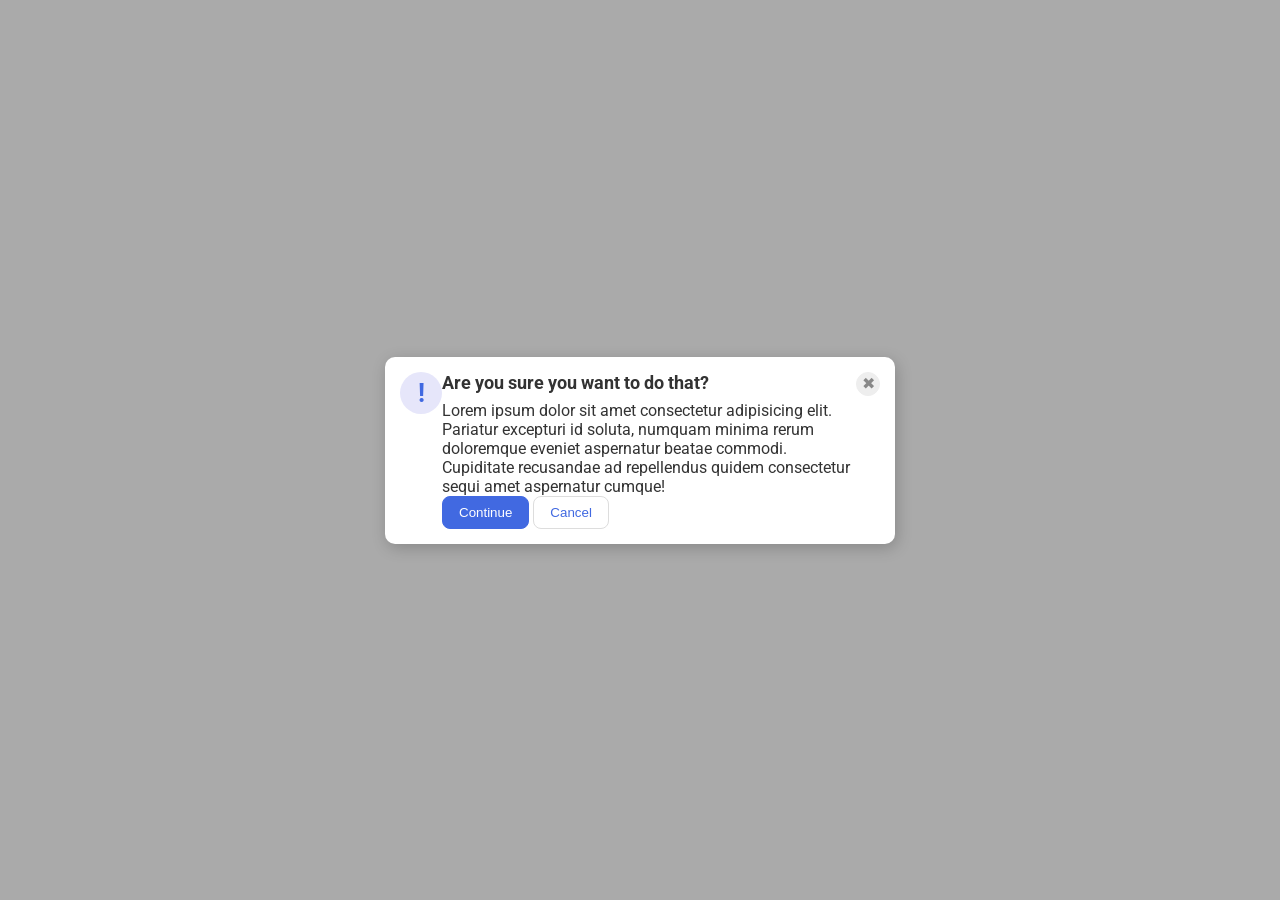
<file: foundations/flex/05-flex-modal/index.html>
<!DOCTYPE html>
<html lang="en">

<head>
  <meta charset="UTF-8">
  <meta http-equiv="X-UA-Compatible" content="IE=edge">
  <meta name="viewport" content="width=device-width, initial-scale=1.0">
  <link rel="stylesheet" href="style.css">
  <title>Modal</title>
</head>

<body>
  <div class="modal">
    <div class="icon">!</div>
    <div class="overlay">
      <div class="header">Are you sure you want to do that?</div>

      <div class="text">Lorem ipsum dolor sit amet consectetur adipisicing elit. Pariatur excepturi id soluta, numquam
        minima rerum doloremque eveniet aspernatur beatae commodi. Cupiditate recusandae ad repellendus quidem
        consectetur sequi amet aspernatur cumque!</div>
      <div class="buttons">
        <button class="continue">Continue</button>
        <button class="cancel">Cancel</button>
      </div>
    </div>
    <button class="close-button">✖</button>
  </div>
</body>

</html>
</file>
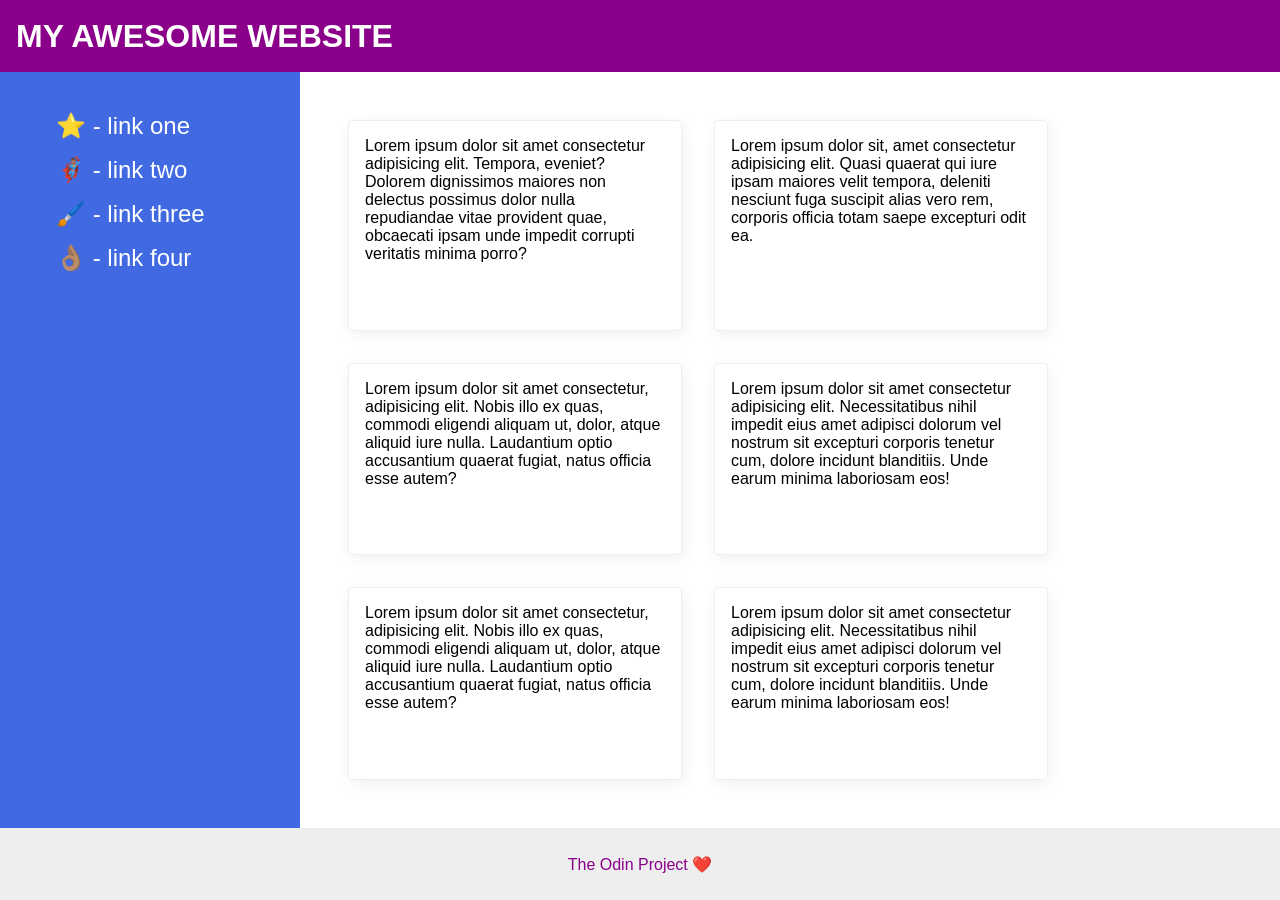
<file: foundations/flex/07-flex-layout-2/index.html>
<!DOCTYPE html>
<html lang="en">

<head>
  <meta charset="UTF-8">
  <meta http-equiv="X-UA-Compatible" content="IE=edge">
  <meta name="viewport" content="width=device-width, initial-scale=1.0">
  <title>The Holy Grail</title>
  <link rel="stylesheet" href="style.css">
</head>

<body>
  <div class="header">
    MY AWESOME WEBSITE
  </div>
  <div class="display">
    <div class="sidebar">
      <ul>
        <li><a href="#">⭐ - link one</a></li>
        <li><a href="#">🦸🏽‍♂️ - link two</a></li>
        <li><a href="#">🖌️ - link three</a></li>
        <li><a href="#">👌🏽 - link four</a></li>
      </ul>
    </div>
    <div class="cards">
      <div class="card">Lorem ipsum dolor sit amet consectetur adipisicing elit. Tempora, eveniet? Dolorem dignissimos
        maiores non delectus possimus dolor nulla repudiandae vitae provident quae, obcaecati ipsam unde impedit
        corrupti
        veritatis minima porro?</div>
      <div class="card">Lorem ipsum dolor sit, amet consectetur adipisicing elit. Quasi quaerat qui iure ipsam maiores
        velit tempora, deleniti nesciunt fuga suscipit alias vero rem, corporis officia totam saepe excepturi odit ea.
      </div>
      <div class="card">Lorem ipsum dolor sit amet consectetur, adipisicing elit. Nobis illo ex quas, commodi eligendi
        aliquam ut, dolor, atque aliquid iure nulla. Laudantium optio accusantium quaerat fugiat, natus officia esse
        autem?</div>
      <div class="card">Lorem ipsum dolor sit amet consectetur adipisicing elit. Necessitatibus nihil impedit eius amet
        adipisci dolorum vel nostrum sit excepturi corporis tenetur cum, dolore incidunt blanditiis. Unde earum minima
        laboriosam eos!</div>
      <div class="card">Lorem ipsum dolor sit amet consectetur, adipisicing elit. Nobis illo ex quas, commodi eligendi
        aliquam ut, dolor, atque aliquid iure nulla. Laudantium optio accusantium quaerat fugiat, natus officia esse
        autem?</div>
      <div class="card">Lorem ipsum dolor sit amet consectetur adipisicing elit. Necessitatibus nihil impedit eius amet
        adipisci dolorum vel nostrum sit excepturi corporis tenetur cum, dolore incidunt blanditiis. Unde earum minima
        laboriosam eos!</div>
    </div>
  </div>
  <div class="footer">
    The Odin Project ❤️
  </div>
</body>

</html>
</file>
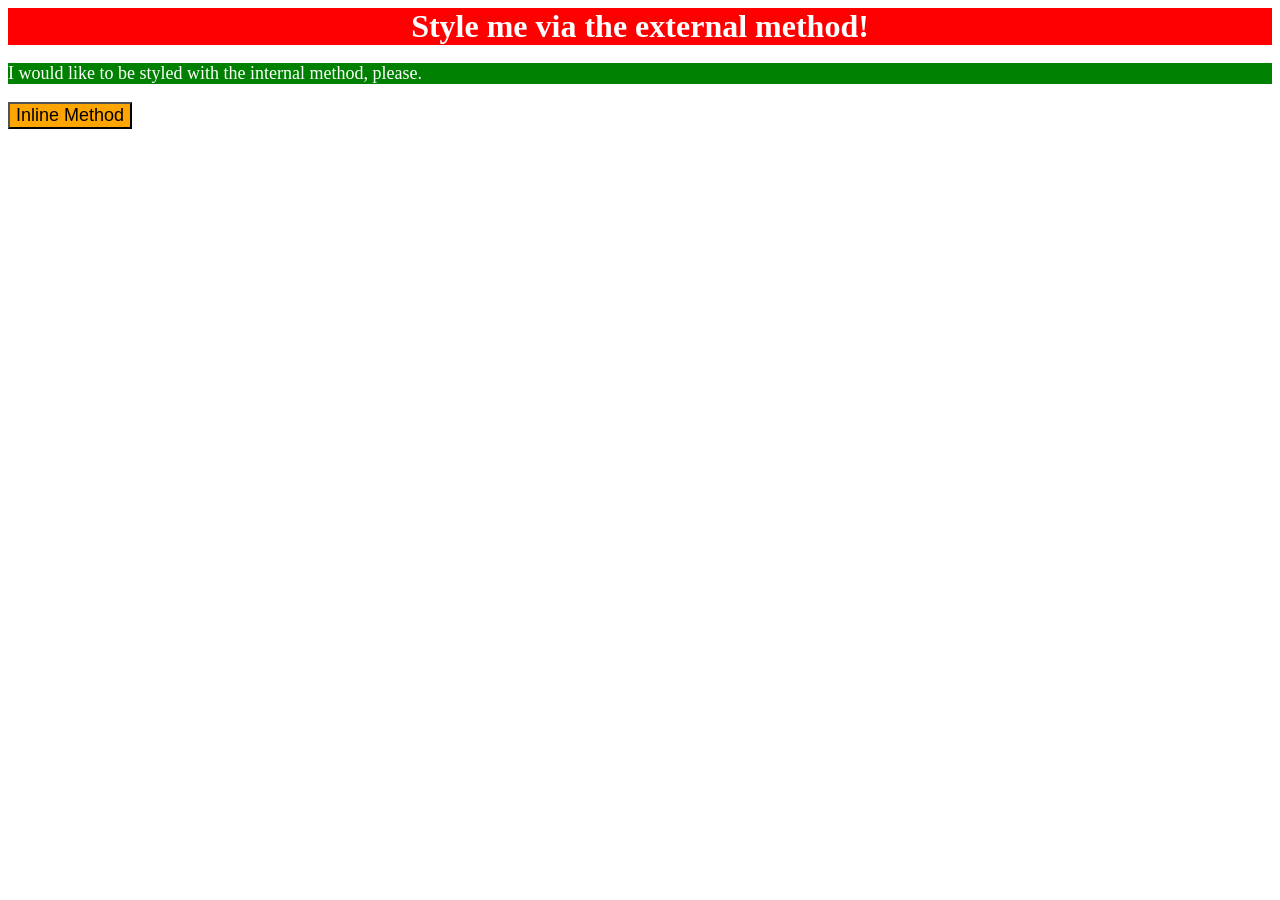
<file: foundations/intro-to-css/01-css-methods/index.html>
<!DOCTYPE html>
<html lang="en">

<head>
  <link rel="stylesheet" href="style.css">
  <style>
    p {
      background-color: green;
      color: white;
      font-size: 18px;
    }
  </style>
  <meta charset="UTF-8">
  <meta http-equiv="X-UA-Compatible" content="IE=edge">
  <meta name="viewport" content="width=device-width, initial-scale=1.0">
  <title>Methods for Adding CSS</title>
</head>

<body>
  <div>Style me via the external method!</div>
  <p>I would like to be styled with the internal method, please.</p>
  <button style="background-color: orange; font-size: 18px;">Inline Method</button>
</body>

</html>
</file>
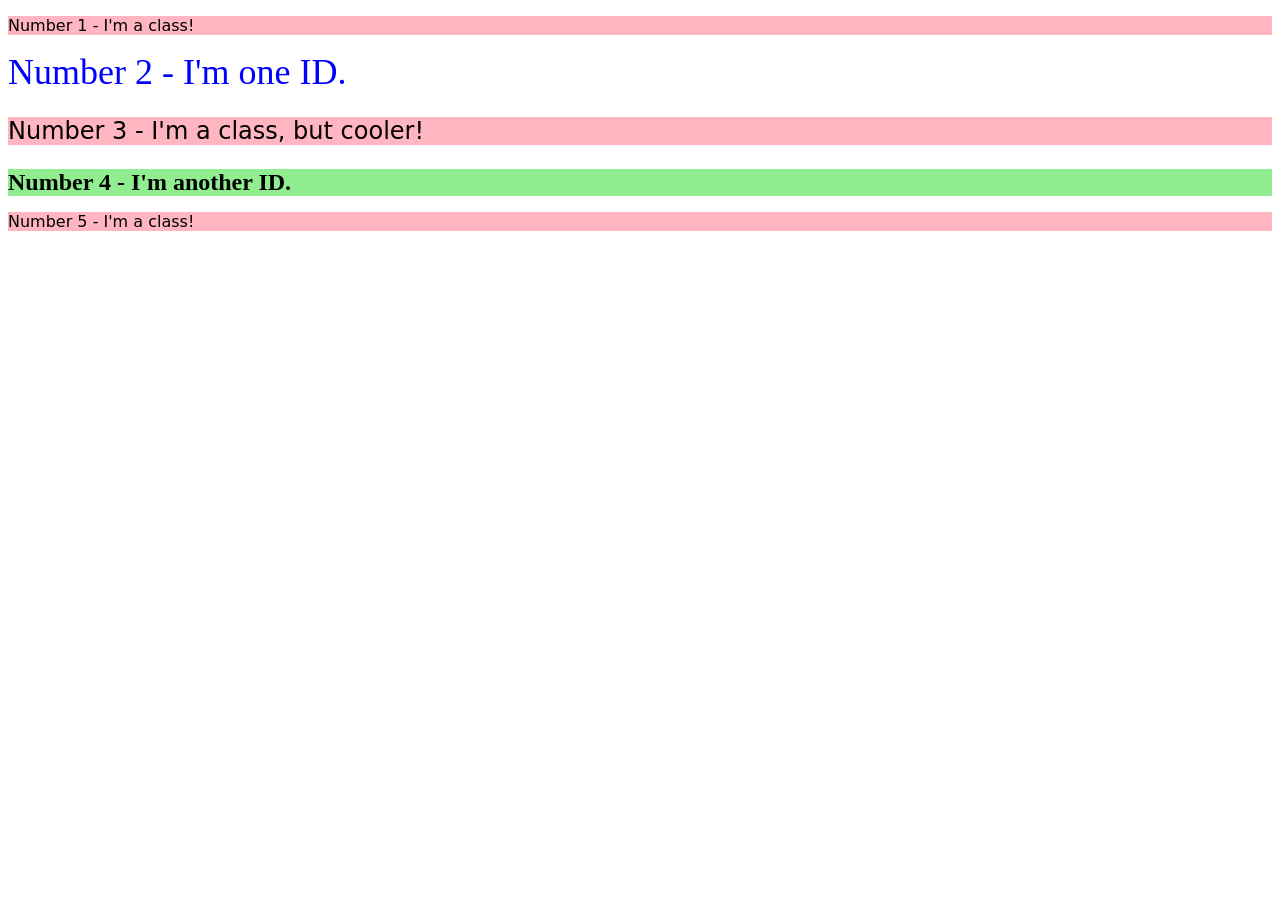
<file: foundations/intro-to-css/02-class-id-selectors/index.html>
<!DOCTYPE html>
<html lang="en">

<head>
  <meta charset="UTF-8">
  <meta http-equiv="X-UA-Compatible" content="IE=edge">
  <meta name="viewport" content="width=device-width, initial-scale=1.0">
  <title>Class and ID Selectors</title>
  <link rel="stylesheet" href="style.css">
</head>

<body>
  <p class="odd">Number 1 - I'm a class!</p>
  <div id="second">Number 2 - I'm one ID.</div>
  <p class="odd third">Number 3 - I'm a class, but cooler!</p>
  <div id="forth">Number 4 - I'm another ID.</div>
  <p class="odd">Number 5 - I'm a class!</p>
</body>

</html>
</file>
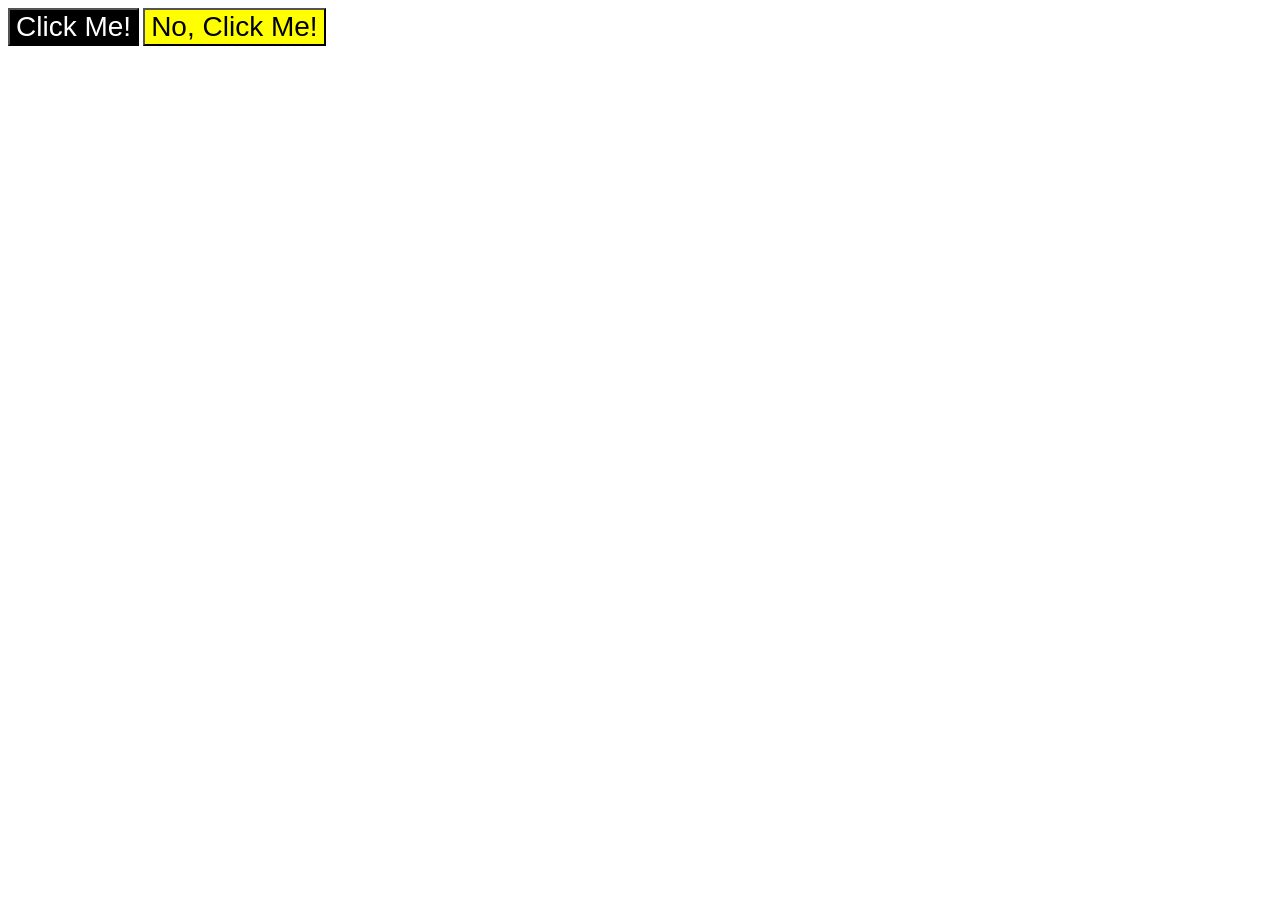
<file: foundations/intro-to-css/03-grouping-selectors/index.html>
<!DOCTYPE html>
<html lang="en">

<head>
  <meta charset="UTF-8">
  <meta http-equiv="X-UA-Compatible" content="IE=edge">
  <meta name="viewport" content="width=device-width, initial-scale=1.0">
  <title>Grouping Selectors</title>
  <link rel="stylesheet" href="style.css">
</head>

<body>
  <button class="click">Click Me!</button>
  <button class="noclick">No, Click Me!</button>
</body>

</html>
</file>
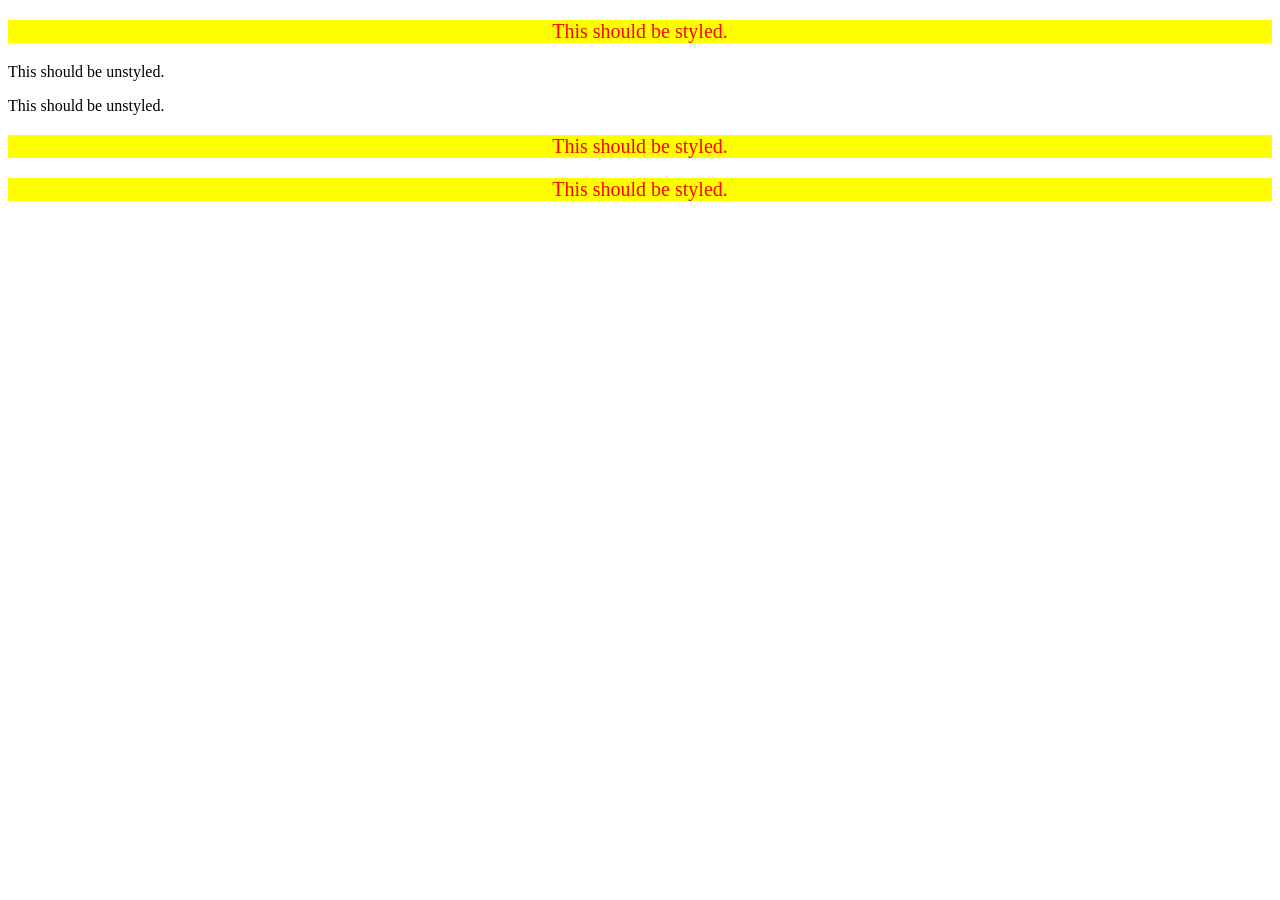
<file: foundations/intro-to-css/05-descendant-combinator/index.html>
<!DOCTYPE html>
<html lang="en">

<head>
  <meta charset="UTF-8">
  <meta http-equiv="X-UA-Compatible" content="IE=edge">
  <meta name="viewport" content="width=device-width, initial-scale=1.0">
  <title>Descendant Combinator</title>
  <link rel="stylesheet" href="style.css">
</head>

<body>
  <div class="container">
    <p class="text">This should be styled.</p>
  </div>
  <p class="text">This should be unstyled.</p>
  <p class="text">This should be unstyled.</p>
  <div class="container">
    <p class="text">This should be styled.</p>
    <p class="text">This should be styled.</p>
  </div>
</body>

</html>
</file>
<file: foundations/flex/05-flex-modal/style.css>
@import url('https://fonts.googleapis.com/css2?family=Roboto:wght@400;700&display=swap');

html,
body {
  height: 100%;
}

body {
  font-family: Roboto, sans-serif;
  margin: 0;
  background: #aaa;
  color: #333;
  /* I'll give you this one for free lol */
  display: flex;
  align-items: center;
  justify-content: center;
}

.modal {
  background: white;
  width: 480px;
  border-radius: 10px;
  box-shadow: 2px 4px 16px rgba(0, 0, 0, .2);
  display: flex;
  padding: 15px;
}

/* .overlay {
  display: flex;
  flex-direction: column;
  gap: 16px;
  padding: 0 20px;
}

.text {
  position: relative;
  margin-right: -40px;
}

.buttons {
  display: flex;
  gap: 8px;

} */

.icon {
  color: royalblue;
  font-size: 26px;
  font-weight: 700;
  background: lavender;
  width: 42px;
  height: 42px;
  border-radius: 50%;
  display: flex;
  align-items: center;
  justify-content: center;
  flex: 0 0 auto;
}

.close-button {
  background: #eee;
  border-radius: 50%;
  color: #888;
  font-weight: 400;
  font-size: 16px;
  height: 24px;
  width: 24px;
  display: flex;
  align-items: center;
  justify-content: center;
  border: 1px solid #eee;
  padding: 0;
  flex: 0 0 auto;
}

button {
  cursor: pointer;
  padding: 8px 16px;
  border-radius: 8px;
}

button.continue {
  background: royalblue;
  border: 1px solid royalblue;
  color: white;
}

button.cancel {
  background: white;
  border: 1px solid #ddd;
  color: royalblue;
}

.header {
  display: flex;
  align-items: center;
  justify-content: space-between;
  font-size: 18px;
  font-weight: 700;
  margin-bottom: 8px;
}
</file>
<file: foundations/flex/07-flex-layout-2/style.css>
body {
  font-family: -apple-system, BlinkMacSystemFont, 'Segoe UI', Roboto, Oxygen, Ubuntu, Cantarell, 'Open Sans', 'Helvetica Neue', sans-serif;
  margin: 0;
  min-height: 100vh;
  display: flex;
  flex-direction: column;
}

.header {
  height: 72px;
  background: darkmagenta;
  color: white;
  display: flex;
  align-items: center;
  padding: 0 16px;
  font-size: 32px;
  font-weight: 900;
}

.display {
  flex: 1;
  display: flex;
}

.footer {
  height: 72px;
  background: #eee;
  color: darkmagenta;
}

a {
  color: white;
  text-decoration: none;
  font-size: 24px;
}


ul {
  list-style: none;
}

li {
  margin-bottom: 16px;
}

.sidebar {
  width: 300px;
  background: royalblue;
  box-sizing: border-box;
  flex-shrink: 0;
  font-size: 24px;
  padding: 16px;
}

.cards {
  padding: 48px;
  display: flex;
  flex-wrap: wrap;
  gap: 32px;
}

.card {
  border: 1px solid #eee;
  box-shadow: 2px 4px 16px rgba(0, 0, 0, .06);
  border-radius: 4px;
  padding: 16px;
  width: 300px;
}

.footer {
  display: flex;
  align-items: center;
  justify-content: center;
}
</file>
<file: foundations/intro-to-css/01-css-methods/style.css>
div {
    background-color: red;
    color: white;
    font-size: 32px;
    text-align: center;
    font-weight: bold;
}
</file>
<file: foundations/intro-to-css/02-class-id-selectors/style.css>
/* Add CSS Styling */
.odd {
    background-color: lightpink;
    font-family: verdana, dejavu sans, sans-serif;
}

#second {
    color: blue;
    font-size: 36px;
}

.odd.third {
    font-size: 24px;
}

#forth {
    background-color: lightgreen;
    font-size: 24px;
    font-weight: bold;
}
</file>
<file: foundations/intro-to-css/03-grouping-selectors/style.css>
/* Add CSS Styling */
.click,
.noclick {
    font-size: 28px;
    font-family: Helvetica, 'Times New Roman', sans-serif;
}

.click {
    background-color: black;
    color: white;
}

.noclick {
    background-color: yellow;
}
</file>
<file: foundations/intro-to-css/05-descendant-combinator/style.css>
/* Add CSS Styling */
.container .text {
    background-color: yellow;
    color: red;
    font-size: 20px;
    text-align: center;
}
</file>
